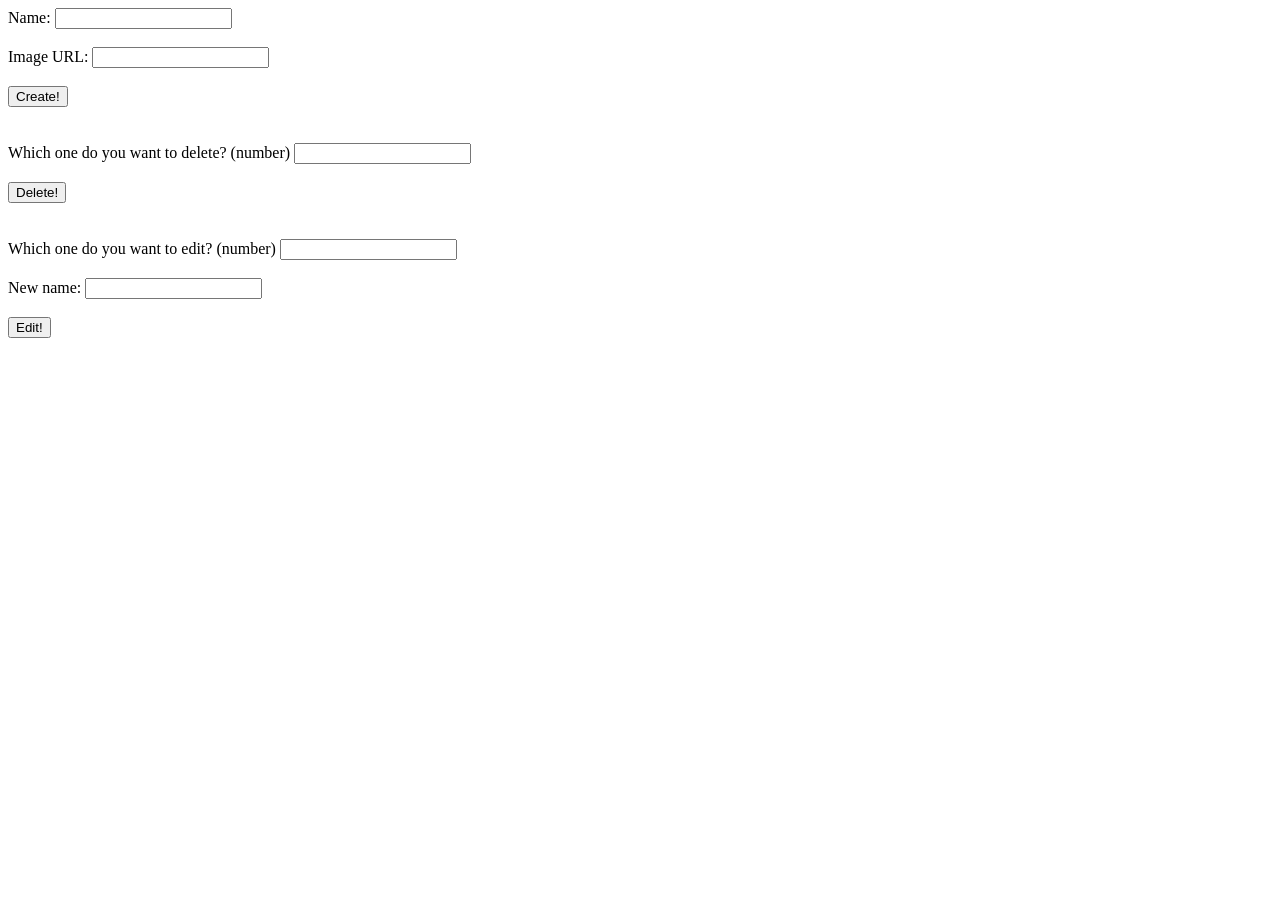
<file: Labs/Lab9/Ex2/index.html>
<!DOCTYPE html>
<html lang="en">
<head>
    <meta charset="UTF-8">
    <title>Document</title>
</head>
<body>

  <label> Name: </label>
  <input type="text" id="name"> <br><br>
  <label>Image URL:</label>
  <input type="text" id="img"> <br><br>
  <button id="create-button">Create!</button> <br><br><br>


  <label> Which one do you want to delete? (number) </label>
  <input type="number" id="to-delete"> <br><br>
  <button id="delete-button">Delete!</button> <br><br><br>

  <label> Which one do you want to edit? (number) </label>
  <input type="number" id="to-edit"> <br><br>
  <label>New name:</label>
  <input type="text" id="new-name"> <br><br>
  <button id="edit-button">Edit!</button> <br><br><br>



<script src = "script.js"></script>
</body>
</html>
</file>
